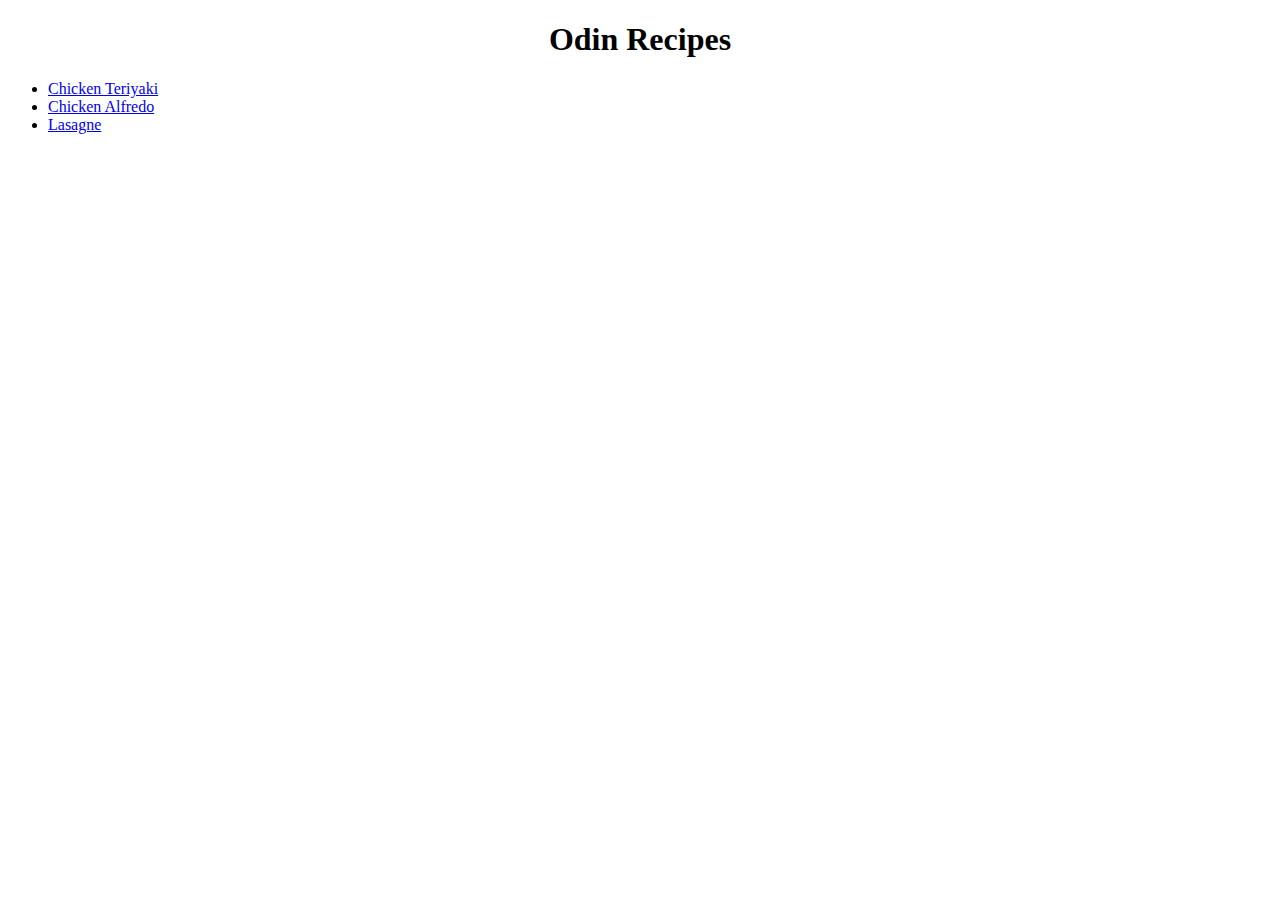
<file: index.html>
<!DOCTYPE html>
<html lang="en">
    <head>
        <meta charset="UTF-8">
        <title>Odin Recipes</title>
        <link rel="stylesheet" href="./styles.css">
    </head>

    <body>
        <h1>Odin Recipes</h1>
        <ul>
            <li><a href="recipes/chicken-teriyaki.html">Chicken Teriyaki</a></li>
            <li><a href="recipes/chicken-alfredo.html">Chicken Alfredo</a></li>
            <li><a href="recipes/lasagne.html">Lasagne</a></li>
        </ul>
    </body>
</html>
</file>
<file: styles.css>
.ingredients {
    color: white;
    background-color: rgb(202, 202, 255);
}

h1 {
    font-weight: bold;
    text-align: center;
}

p {
    font-size: 20;
    font-family: "Helvetica", sans-serif;
}

img.teriyaki {
    height: 500px;
    width: auto;
}

ol {
    font-family: "Cambria", sans-serif;
}
</file>
